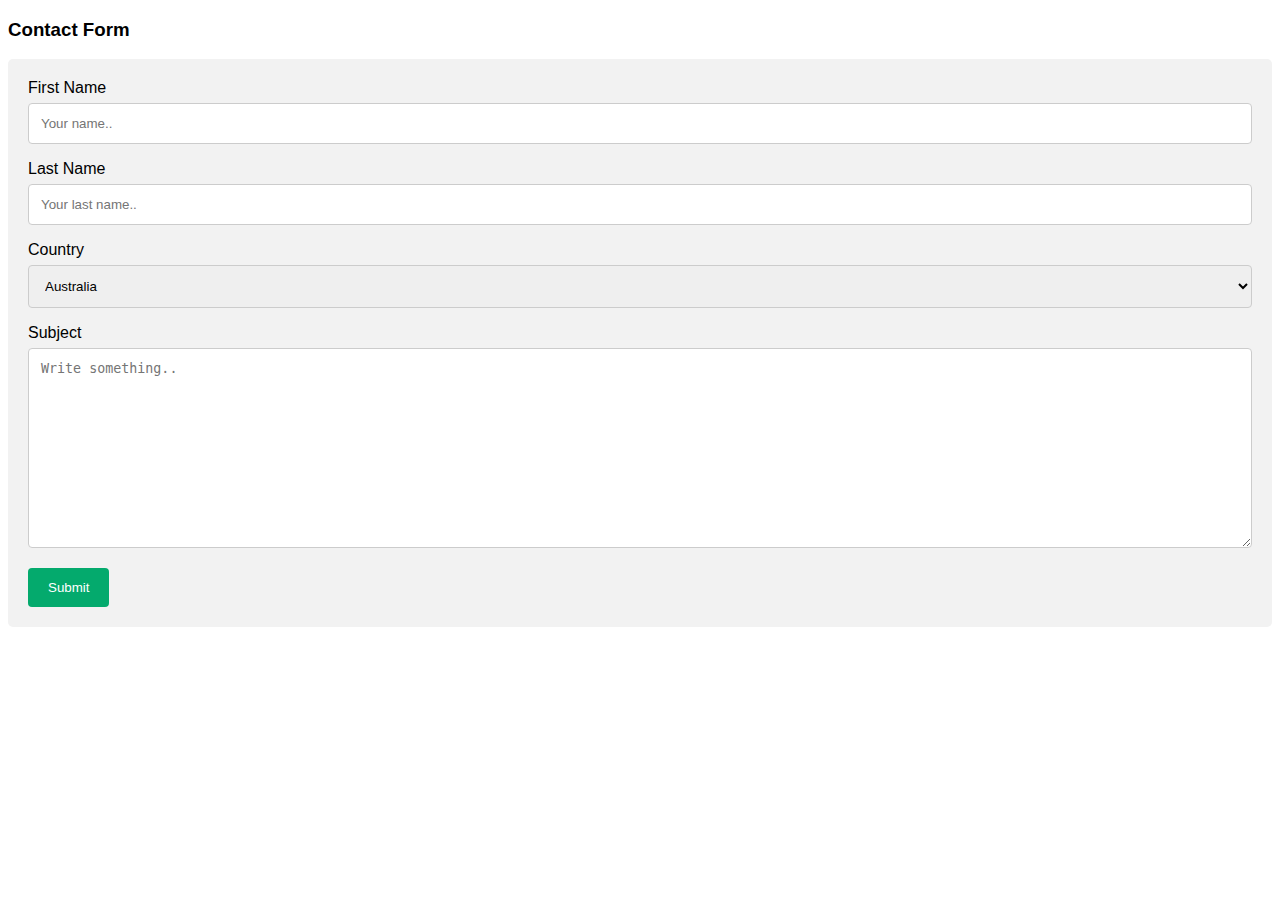
<file: Assignment/M1 Mahalakshmi/Assignment 1/Exp1.html>
<!DOCTYPE html>
<html>
<head>
<meta name="viewport" content="width=device-width, initial-scale=1">
<style>
body {font-family: Arial, Helvetica, sans-serif;}
* {box-sizing: border-box;}

input[type=text], select, textarea {
  width: 100%;
  padding: 12px;
  border: 1px solid #ccc;
  border-radius: 4px;
  box-sizing: border-box;
  margin-top: 6px;
  margin-bottom: 16px;
  resize: vertical;
}

input[type=submit] {
  background-color: #04AA6D;
  color: white;
  padding: 12px 20px;
  border: none;
  border-radius: 4px;
  cursor: pointer;
}

input[type=submit]:hover {
  background-color: #45a049;
}

.container {
  border-radius: 5px;
  background-color: #f2f2f2;
  padding: 20px;
}
</style>
</head>
<body>

<h3>Contact Form</h3>

<div class="container">
  <form action="/action_page.php">
    <label for="fname">First Name</label>
    <input type="text" id="fname" name="firstname" placeholder="Your name..">

    <label for="lname">Last Name</label>
    <input type="text" id="lname" name="lastname" placeholder="Your last name..">

    <label for="country">Country</label>
    <select id="country" name="country">
      <option value="australia">Australia</option>
      <option value="canada">Canada</option>
      <option value="usa">USA</option>
    </select>

    <label for="subject">Subject</label>
    <textarea id="subject" name="subject" placeholder="Write something.." style="height:200px"></textarea>

    <input type="submit" value="Submit">
  </form>
</div>

</body>
</html>
</file>
